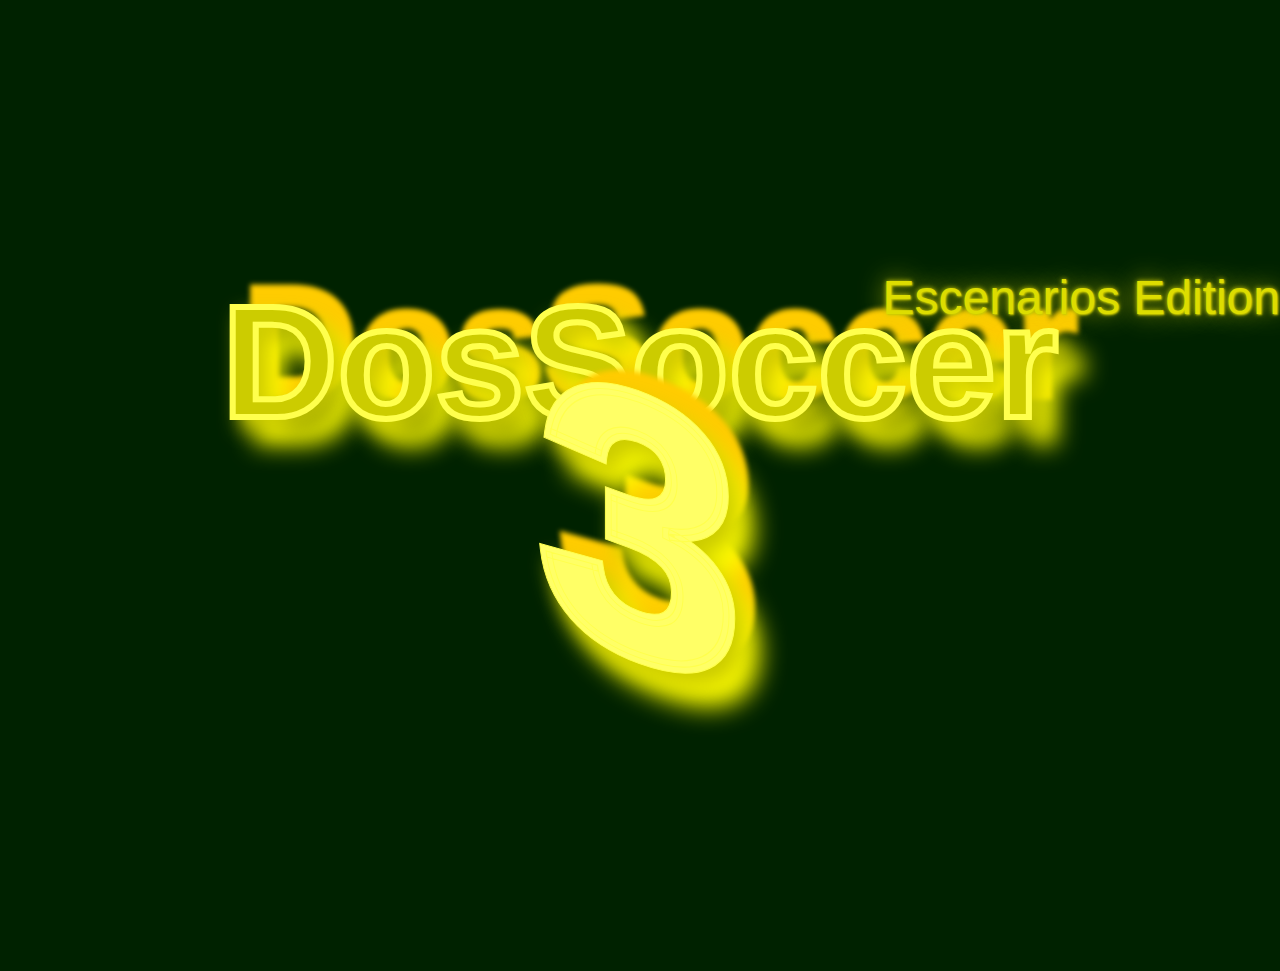
<file: dossoccer4/index.html>
<!DOCTYPE html>
<html>
<head>
    <!-- Global site tag (gtag.js) - Google Analytics -->
    <script async src="https://www.googletagmanager.com/gtag/js?id=UA-168900921-1"></script>
    <script>
      window.dataLayer = window.dataLayer || [];
      function gtag(){dataLayer.push(arguments);}
      gtag('js', new Date());

      gtag('config', 'UA-168900921-1');
    </script>
    <link rel="stylesheet" type="text/css" href="css/splash.css">  
    <style>
        
        body {
            margin: 0;
            padding: 0;
            background-color: #002200;
            font-family: "Comic Sans MS", sans-serif;
        }
        
        .load {
          color: #DDDDDD;
          border-style: solid; 
          background-color: black;
        }
        
        .anim{
            position: absolute;
            top: 30%;
            visibility: hidden;
            width: 100%;
        }
        .animlogo{
            position: absolute;
            top: 30%;
        }
        
        #terminal{
            width: 100%;
            height: 30%;
        }
        #winbar{
            border-bottom: gray solid 2px;
            border-top: white solid 2px;
            background-image: linear-gradient(to right, #0033CC, #0099FF);
            width: 100%;
            height: 10%;
            text-align: left;
            color: aliceblue;
            font-size: 200%;
        }
        
        #blackscreen{
            display: inline-block;
            margin:0px;
            width: 100%;
            height: 90%;
            background: black;
        }
        .term{
            color: aliceblue;
            font-size: 250%;
        }
        .text{
            width: 100%;
            text-align: center;
            font-size: 1250%;
        }
        
       .logo{
            visibility: visible;
            justify-content: center;
            align-items: center;
            background-image: linear-gradient(#002200, #339933, #002200);
           
            display: block;
        }
        .logotxt{
            font-size: 1000%;   
            text-shadow: 10px 10px 20px #CCCC00, 25px 25px 25px #FFFF00, 20px -20px 5px #FFCC00;
            color: #CCCC00;
            -webkit-text-stroke: 1px #FFFF4D;
            font-weight: 999;
            width: 100%;
            text-align: center;
        }
        #logo3{
            color: #FFFF66;
            font-size: 2300%;
            transform: skewY(20deg); 
            text-align: center;
            width: 100%;
            position: absolute;
            top: 35%;
        }
        #sublogotxt{
            font-size: 300%;
            color: #DDDD00;
            text-shadow: 1px 1px 2px #CCCC00, 0 0 25px #CCCC00, 0 0 5px #CCCC00;
            text-align: right;
        }
        .term1{
            width: 100%;
            height: 30%;
        }
        
     
        
    </style>
</head>
<body>
    


    <div class="container">
        <div>
            <div>
                <a href="escenarios.html">

                    <div class="frame-1 anim">
                        <div class="load term1">
                            <pre class="term" id="term1">c:) Doss</pre>
                        </div>
                    </div>
                    <div class="frame-2 anim text">
                        Lembra?
                    </div>
                    <div id="terminal" class="frame-3 anim">
                        <div id="winbar">
                            DosSoccer.exe
                        </div>
                        <div class="load">
                                <pre class="term" id="term">Seedorf domina a bola no meio. <br>Ronaldo livre na area.<br>1 - Bater no gol.<br>2 - Tentar o passe para Ronaldo.<br>:2_<br>Belo passe!<br></pre>
                        </div>
                    </div>
                    <div class="frame-4 anim text">
                        Ele voltou!
                    </div>
                    <div class="logo">
                        <div class="logotxt animlogo frame-5">DosSoccer</div> 
                        <div class="logotxt animlogo frame-6" id="logo3">3</div>
                    </div> 
                    <div class="frame-7 animlogo text" id="sublogotxt">
                        Escenarios Edition
                    </div>
                </a>
            </div>
        </div>
               <!--
            <div  id="logo">
                <div class="logotxt">
 
                </div> 
            </div>
            <div class="frame-2" id="logo">
                <div class="logotxt" id="logo3">3</div>
            </div>
            <div class="frame-3" id="sublogotxt">Escenarios Editon</div>
          
         
            <h2 class="frame-1">This is CSS3</h2>
            <h2 class="frame-2">No Javascript, No Flash</h2>
            <h2 class="frame-3">You can stop using pointless amounts of script</h2>
            <h2 class="frame-4">Now!</h2>
            <h2 class="frame-5">
                <span>Save the browser.</span> 
                <span>Save Bandwidth.</span> 
                <span>Love CSS3.</span>
            </h2>
-->
        
    </div>
    <script>
           
        
    setTimeout(function(){
        window.location.assign("escenarios.html");
    }, 15000)
        
    type("term1", 'occer.exe');
    type("term", 'Ronaldo cara a cara com o goleiro @ 1 - bater colocado @ 2 - encher o pe');
        
    function type(elem, text){
        
        var textarea = document.getElementById(elem);
        var speed = 50; //Writing speed in milliseconds
        

        var i = 0;

        runner();

        function runner() {
          textarea.innerHTML = textarea.innerHTML + (text.charAt(i));
          i++;
          setTimeout(
            function() {
              if (text.charAt(i) != "@")
                runner();
              else {
                textarea.innerHTML = textarea.innerHTML + "<br>";
                i++;
                runner();  
              }
            }, Math.floor(Math.random() * 220) + 50);
        }
    }

</script>
</body>
</html>
</file>
<file: dossoccer4/css/splash.css>
.container {
	/*position: fixed;
	top: 0px;
	left: 0px;
	width: 100%;
	height: 100%;
	*/
    z-index: 0;
	background: -webkit-radial-gradient(rgba(0, 0, 0, 0.1), rgba(0, 0, 0, 0.3) 35%, rgba(0, 0, 0, 0.7));
	background: -moz-radial-gradient(rgba(0, 0, 0, 0.1), rgba(0, 0, 0, 0.3) 35%, rgba(0, 0, 0, 0.7));
	background: -ms-radial-gradient(rgba(0, 0, 0, 0.1), rgba(0, 0, 0, 0.3) 35%, rgba(0, 0, 0, 0.7));
	background: radial-gradient(rgba(0, 0, 0, 0.1), rgba(0, 0, 0, 0.3) 35%, rgba(0, 0, 0, 0.7));
}
.content {
    /*position: absolute;
	width: 100%;
	height: 100%;
	left: 0px;
	top: 0px;*/
    z-index: 1000;

}
.container .anim {
	position: absolute;
	/*top: 50%;
	line-height: 100px;
	height: 100px;
	margin-top: -50px;
	
	width: 100%;
	text-align: center;
	*/
    color: transparent;
	animation: blurFadeInOut 3.5s ease-in backwards;
}
.container .animlogo {
	animation: blurFadeIn 3s ease-in backwards;
}
.container div.frame-1 {
	animation-delay: 0s;
}
.container div.frame-2 {
	animation-delay: 2.5s;
}
.container div.frame-3 {
	animation-delay: 5s;
}
.container div.frame-4 {
	animation-delay: 7.5s;
}

.container div.frame-5 {
	animation-delay: 9s;
}

.container div.frame-6 {
	animation-delay: 10.5s;
}
.container div.frame-7 {
	animation-delay: 11.5s;
}
.container h2.frame-5b {
	animation: none;
	color: transparent;
	text-shadow: 0px 0px 1px #fff;
}
.container h2.frame-5 span {
	animation: blurFadeIn 3s ease-in 12s backwards;
	color: transparent;
	text-shadow: 0px 0px 1px #fff;
}
.container h2.frame-5 span:nth-child(2) {
	animation-delay: 13s;
}
.container h2.frame-5 span:nth-child(3) {
	animation-delay: 14s;
}

@keyframes blurFadeInOut{
	0%{
		opacity: 0;
		text-shadow: 0px 0px 40px #fff;
		transform: scale(0.9);
        visibility: visible;
	}
	20%,75%{
		opacity: 1;
        visibility: visible;
		text-shadow: 0px 0px 1px #fff;
		transform: scale(1);
	}
	100%{
		opacity: 0;
        visibility: visible;
		text-shadow: 0px 0px 50px #fff;
		transform: scale(0);
	}
}
@keyframes blurFadeIn{
	0%{
		opacity: 0;
        visibility: visible;
		text-shadow: 0px 0px 40px #fff;
		transform: scale(1.3);
	}
	50%{
		opacity: 0.5;
        visibility: visible;
		text-shadow: 0px 0px 10px #fff;
		transform: scale(1.1);
	}
	100%{
		opacity: 1;
        visibility: visible;
		text-shadow: 0px 0px 1px #fff;
		transform: scale(1);
	}
}
@keyframes fadeInBack{
	0%{
		opacity: 0;
		transform: scale(0);
	}
	50%{
		opacity: 0.4;
		transform: scale(2);
	}
	100%{
		opacity: 0.2;
		transform: scale(5);
	}
}
</file>
